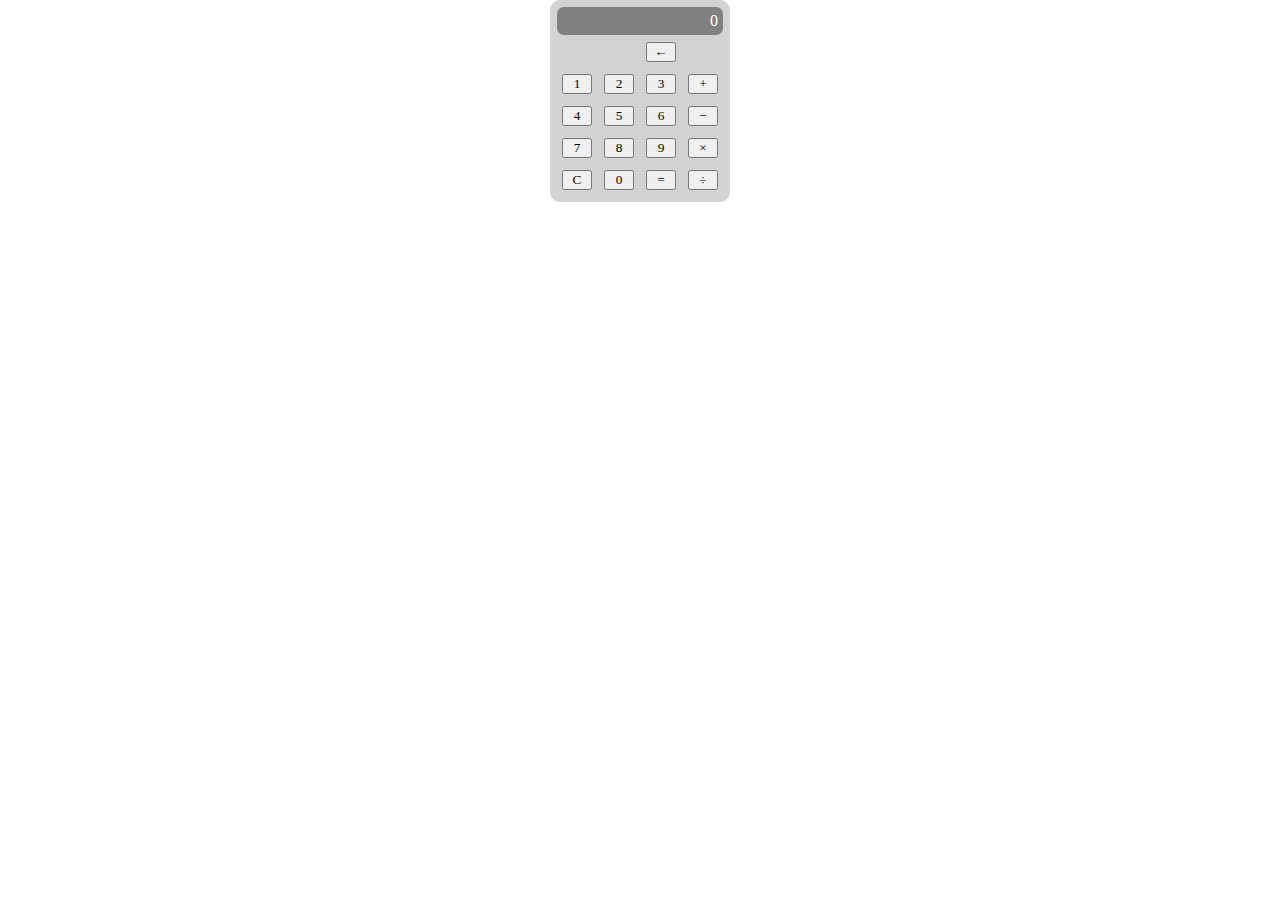
<file: tiktok top 6 coding projects for beginners/calculator/index.html>
<html lang="pt-BR">
    <head>
        <meta charset="UTF-8">
        <meta http-equiv="refresh" content="60">
        <meta name="viewport" content="width=device-width, initial-scale=1.0">
        <title>tiktok project, calculator</title>
        <link rel="stylesheet" href="style.css">
    </head>
    <body>
        <center>
            <div class="calcdiv">
                <table>
                    <tr>
                        <td id="screen" colspan="4" placeholder="0">0</td>
                    </tr>
                    <tr>
                        <td></td>
                        <td></td>
                        <td><button onclick="deleteLastChar()">←</button></td>
                        <td></td>
                    </tr>
                    <tr>
                        <td><button name="1" value="1" onclick="placeOnScreen(this)" id="1">1</button></td>
                        <td><button name="2" value="2" onclick="placeOnScreen(this)" id="2">2</button></td>
                        <td><button name="3" value="3" onclick="placeOnScreen(this)" id="3">3</button></td>
                        <td><button value="+" onclick="placeOnScreen(this)">&plus;</button></td>
                    </tr>
                    <tr>
                        
                        <td><button name="4" value="4" onclick="placeOnScreen(this)" id="4">4</button></td>
                        <td><button name="5" value="5" onclick="placeOnScreen(this)" id="5">5</button></td>
                        <td><button name="6" value="6" onclick="placeOnScreen(this)" id="6">6</button></td>
                        <td><button value="-" onclick="placeOnScreen(this)">&minus;</button></td>
                    </tr>
                    <tr>
                        <td><button name="7" value="7" onclick="placeOnScreen(this)" id="7">7</button></td>
                        <td><button name="8" value="8" onclick="placeOnScreen(this)" id="8">8</button></td>
                        <td><button name="9" value="9" onclick="placeOnScreen(this)" id="9">9</button></td>
                        <td><button value="*" onclick="placeOnScreen(this)">&times;</button></td>
                    </tr>
                    <tr>
                        <td><button onclick="clearScreen()">C</button></td>
                        <td><button  name="0" value="0" onclick="placeOnScreen(this)" id="0">0</button></td>
                        <td><button class="specificbttn" onclick="calc()">=</button></td>
                        <td><button value="/" onclick="placeOnScreen(this)">&divide;</button></td>
                    </tr>
                </table>
            </div>
        </center>
        <script src="script.js"></script>
    </body>
</html>
</file>
<file: tiktok top 6 coding projects for beginners/calculator/style.css>
* {
    padding: 0;
    margin: 0;
    font-family: 'Consolas';
}

#screen {
    background-color: gray;
    color: white;
    text-align: right;
}

.calcdiv {
    background-color: lightgray;
    display: inline-block;
    padding: 5px 5px 5px 5px;
    border-radius: 10px;
}

td {
    padding: 5px;
    border-radius: 7px;
}

.calcdiv button {
    width: 30px;
}
</file>
